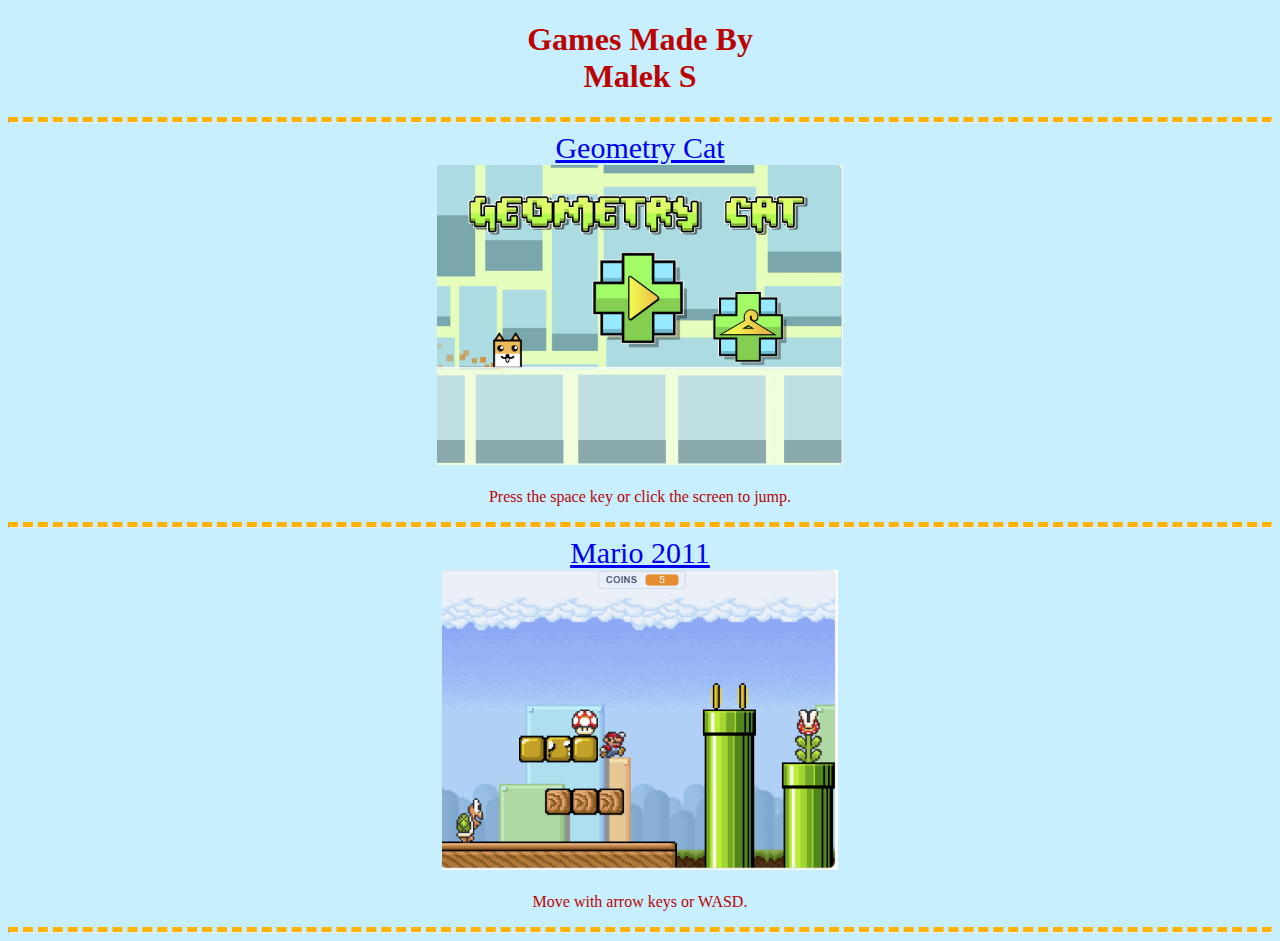
<file: index.html>
<!DOCTYPE html>
<html>
  <head>
    <link rel="stylesheet" href="style.css">
  </head>
  <body>
    <h1>Games Made By <br><b>Malek S</b></h1>
    <hr class="chicken">

    <center><a href="/GeoCat/index.html">Geometry Cat</a></center>
    <center><a href="/GeoCat/index.html"><img src="Screenshot-(13).png" alt="Geometry Cat front page." /></a></center>
    <p>Press the space key or click the screen to jump.</p>
    <hr class="chicken">

    <center><a href="/Mario/index.html">Mario 2011</a></center>
    <center><a href="/Mario/index.html"><img src="Screenshot-(15).png" alt="Mario 2011 gamplay." /></a></center>
    <p>Move with arrow keys or WASD.</p>
    <hr class="chicken">
  </body>
</html>
</file>
<file: style.css>
body {
  background: #c7efff;
}

h1 {
  color: #bb0303;
  text-align: center;
}
hr.chicken{
  border-top: 5px dashed;
  color: #ffb200;
}
a {
  font-size: 30px;
}
img {
  height:300px;

  
}
p {
  color: #bb0303;
  text-align: center;
}
/* We styled the paragraphs to look like boxes so that you can learn what each Flex property does */
</file>
